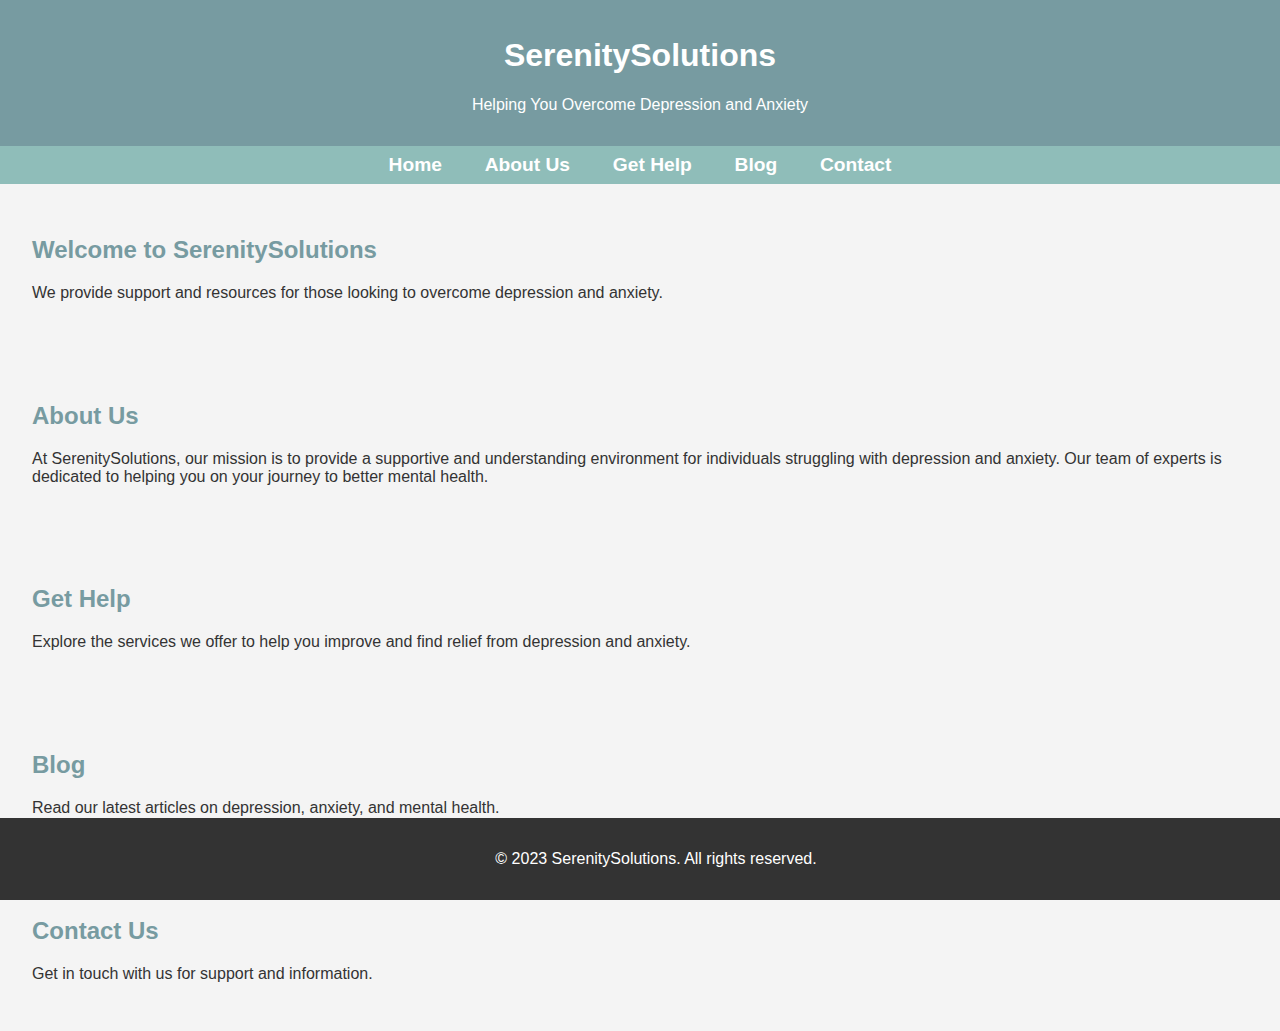
<file: index.html>
<!DOCTYPE html>
<html lang="en">

<head>
    <meta charset="UTF-8">
    <meta name="viewport" content="width=device-width, initial-scale=1.0">
    <title>SerenitySolutions - Helping You Thrive</title>
    <link rel="stylesheet" href="sizeindependent.css">
    <style>

        a {
            text-decoration: none;
        }

        body {
        font-family: 'Segoe UI', Tahoma, Geneva, Verdana, sans-serif;
        margin: 0;
        padding: 0;
        background-color: #f4f4f4;
        color: #333;
    }

    header {
        background-color: #779BA1;
        color: #fff;
        padding: 1em;
        text-align: center;
    }

    nav {
        background-color: #8FBDB9;
        padding: 0.5em;
        text-align: center;
    }
    nav a {
            color: #779BA1;
            text-decoration: none;
            margin: 0 1em;
            font-weight: bold;
            font-size: 1.2em;
        }

        nav a:hover {
            color: #070707; /* Change color on hover if desired */
        }
    
        body {
            font-family: Arial, sans-serif;
            margin: 0;
            padding: 0;
            background-color: #f4f4f4;
            color: #333;
        }

        header {
            background-color: #779BA1;
            color: #fff;
            padding: 1em;
            text-align: center;
        }

        nav {
            background-color: #8FBDB9;
            padding: 0.5em;
            text-align: center;
        }

        nav a {
            color: #fff;
            text-decoration: none;
            margin: 0 1em;
        }

        section {
            padding: 2em;
        }

        section h2 {
            color: #779BA1;
        }

        footer {
            background-color: #333;
            color: #fff;
            text-align: center;
            padding: 1em;
            position: fixed;
            width: 100%;
            bottom: 0;
        }

    


    </style>
</head>

<body>
    <header>
        <h1>SerenitySolutions</h1>
        <p>Helping You Overcome Depression and Anxiety</p>
    </header>
    
    <nav>
        <a href="index.html">Home</a>
        <a href="about.html">About Us</a>
        <a href="Services.html">Get Help</a>
        <a href="#blog">Blog</a>
        <a href="contact.html">Contact</a>
    </nav>
    
    <section id="home">
        <h2>Welcome to SerenitySolutions</h2>
        <p>We provide support and resources for those looking to overcome depression and anxiety.</p>
        <!-- Add more engaging content here -->
    </section>

    <section id="about">
        <a href="about.html" class="special-link"><h2>About Us</h2></a>
        <p>At SerenitySolutions, our mission is to provide a supportive and understanding environment for individuals struggling with depression and anxiety. Our team of experts is dedicated to helping you on your journey to better mental health.</p>
        
    </section>

    <section id="Services">
        <a href="Services.html" class="special-link"><h2>Get Help</h2></a>
        <p>Explore the services we offer to help you improve and find relief from depression and anxiety.</p>
        <!-- List your services with details -->
    </section>

    <section id="blog">
        <h2>Blog</h2>
        <p>Read our latest articles on depression, anxiety, and mental health.</p>
        <!-- Share helpful content and resources -->
    </section>

    <section id="contact">
        <a href="contact.html" class="special-link"><h2>Contact Us</h2></a> 
        <p>Get in touch with us for support and information.</p>
        <!-- Include a contact form or contact details -->
    </section>

    <footer>
        <p>&copy; 2023 SerenitySolutions. All rights reserved.</p>
    </footer>
</body>

</html>
</file>
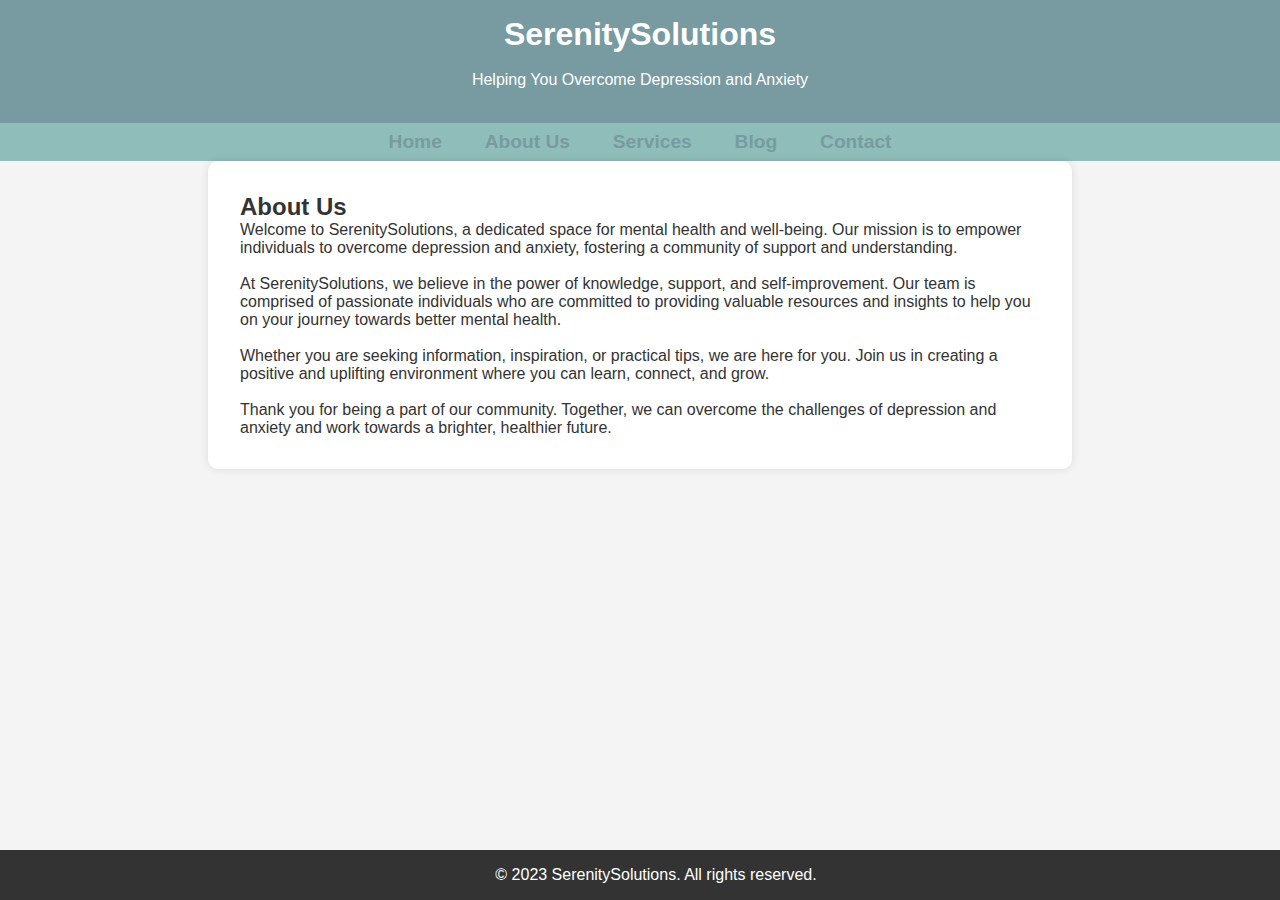
<file: about.html>
<!DOCTYPE html>
<html lang="en">

<head>
    <meta charset="UTF-8">
    <meta name="viewport" content="width=device-width, initial-scale=1.0">
    <title>About Us - SerenitySolutions</title>
    <link rel="stylesheet" href="styles.css">
    <link rel="stylesheet" href="sizeindependent.css">
    <!-- Link to your main stylesheet -->


<style>
    body {
        font-family: 'Segoe UI', Tahoma, Geneva, Verdana, sans-serif;
        margin: 0;
        padding: 0;
        background-color: #f4f4f4;
        color: #333;
    }

    header {
        background-color: #779BA1;
        color: #fff;
        padding: 1em;
        text-align: center;
    }

    nav {
        background-color: #8FBDB9;
        padding: 0.5em;
        text-align: center;
    }
    nav a {
            color: #779BA1;
            text-decoration: none;
            margin: 0 1em;
            font-weight: bold;
            font-size: 1.2em;
        }

        nav a:hover {
            color: #ffffff; /* Change color on hover if desired */
        }

        footer {
            background-color: #333;
            color: #fff;
            text-align: center;
            padding: 1em;
            position: fixed;
            width: 100%;
            bottom: 0;
        }
    </style>
</head>

<body>
    <header>
        <h1>SerenitySolutions</h1> <br>
        <p>Helping You Overcome Depression and Anxiety</p>
        <br>
    </header>

    <nav>
        <a href="index.html">Home</a>
        <a href="about.html">About Us</a>
        <a href="Services.html">Services</a>
        <a href="#blog">Blog</a>
        <a href="contact.html">Contact</a>
    </nav>

    <section id="about">
        <h2>About Us</h2>
        <p>Welcome to SerenitySolutions, a dedicated space for mental health and well-being. Our mission is to empower individuals to overcome depression and anxiety, fostering a community of support and understanding.</p>
        <br>
        <p>At SerenitySolutions, we believe in the power of knowledge, support, and self-improvement. Our team is comprised of passionate individuals who are committed to providing valuable resources and insights to help you on your journey towards better mental health.</p>
        <br>
        <p>Whether you are seeking information, inspiration, or practical tips, we are here for you. Join us in creating a positive and uplifting environment where you can learn, connect, and grow.</p>
        <br>
        <p>Thank you for being a part of our community. Together, we can overcome the challenges of depression and anxiety and work towards a brighter, healthier future.</p>
    </section>

    <footer>
        <p>&copy; 2023 SerenitySolutions. All rights reserved.</p>
    </footer>
</body>

</html>
</file>
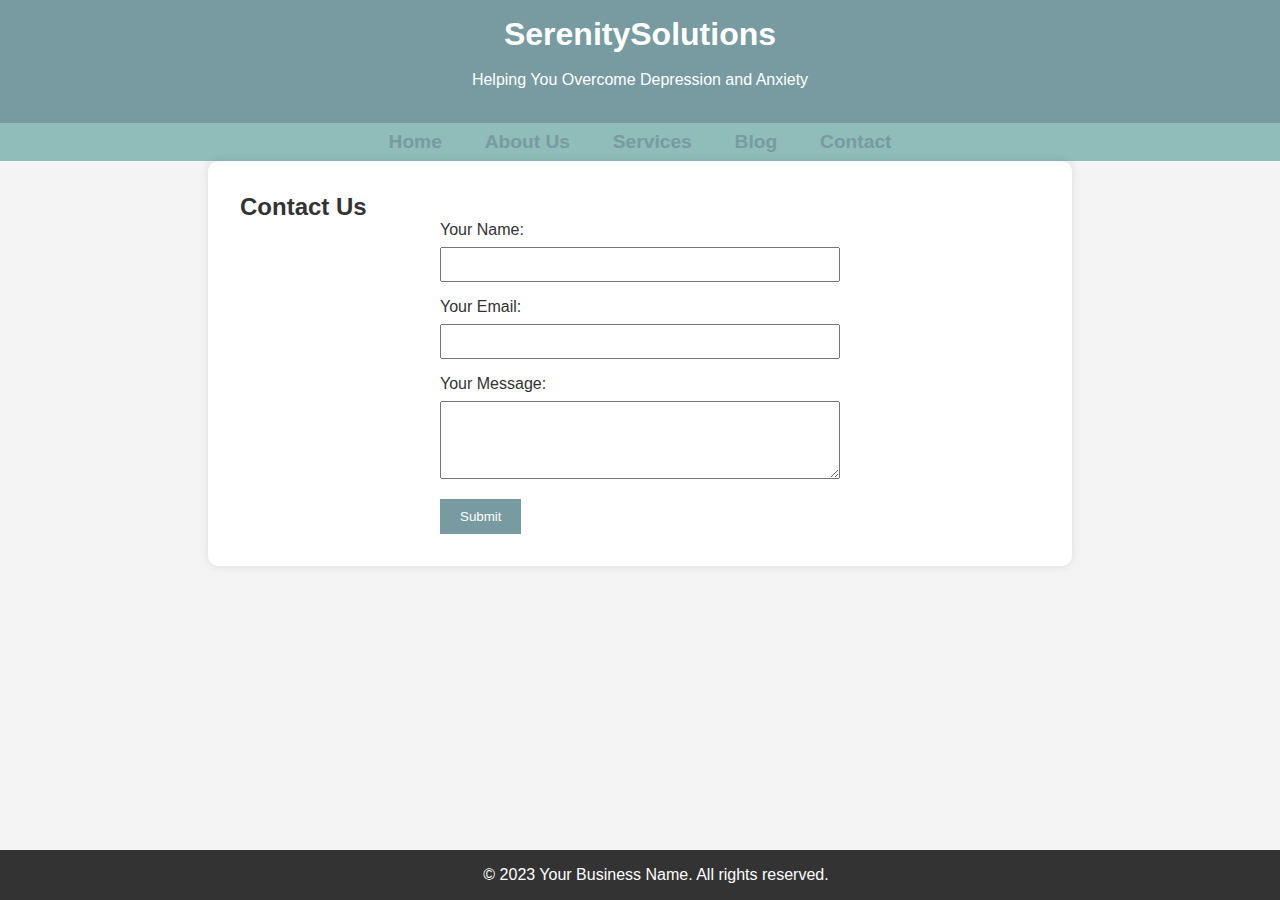
<file: contact.html>
<!DOCTYPE html>
<html lang="en">

<head>
    <meta charset="UTF-8">
    <meta name="viewport" content="width=device-width, initial-scale=1.0">
    <title>Contact Us - SerenitySolutions </title>
    <link rel="stylesheet" href="styles.css">
    <link rel="stylesheet" href="sizeindependent.css">
    <!-- Link to your main stylesheet -->
    <style>
        /* Add styling specific to the contact form */
        form {
            max-width: 400px;
            margin: 0 auto;
        }

        label {
            display: block;
            margin-bottom: 8px;
        }

        input, textarea {
            width: 100%;
            padding: 8px;
            margin-bottom: 16px;
            box-sizing: border-box;
        }

        button {
            background-color: #779BA1;
            color: #fff;
            padding: 10px 20px;
            border: none;
            cursor: pointer;
        }

        button:hover {
            background-color: #567981;
        }
    </style>
</head>

<body>
    <header>
        <h1>SerenitySolutions</h1><br>
        <p>Helping You Overcome Depression and Anxiety</p><br>
    </header>

    <nav>
        <a href="index.html">Home</a>
        <a href="about.html">About Us</a>
        <a href="Services.html">Services</a>
        <a href="#blog">Blog</a>
        <a href="contact.html">Contact</a>
    </nav>

    <section id="contact">
        <h2>Contact Us</h2>
        <form id="contactForm">
            <label for="name">Your Name:</label>
            <input type="text" id="name" name="name" required autocomplete="name">

            <label for="email">Your Email:</label>
            <input type="email" id="email" name="email" required autocomplete="email">

            <label for="message">Your Message:</label>
            <textarea id="message" name="message" rows="4" required autocomplete="message"></textarea>

            <button type="button" onclick="submitForm()">Submit</button>
        </form>
    </section>

    <!-- Rest of your HTML content -->

    <footer>
        <p>&copy; 2023 Your Business Name. All rights reserved.</p>
    </footer>

    <script>
        function submitForm() {
            // Get form values
            var name = document.getElementById("name").value;
            var email = document.getElementById("email").value;
            var message = document.getElementById("message").value;

            // You can add further validation or processing logic here

            // Display a simple alert for demonstration purposes
            alert("Form submitted!\nName: " + name + "\nEmail: " + email + "\nMessage: " + message);
        }
    </script>
</body>

</html>
</file>
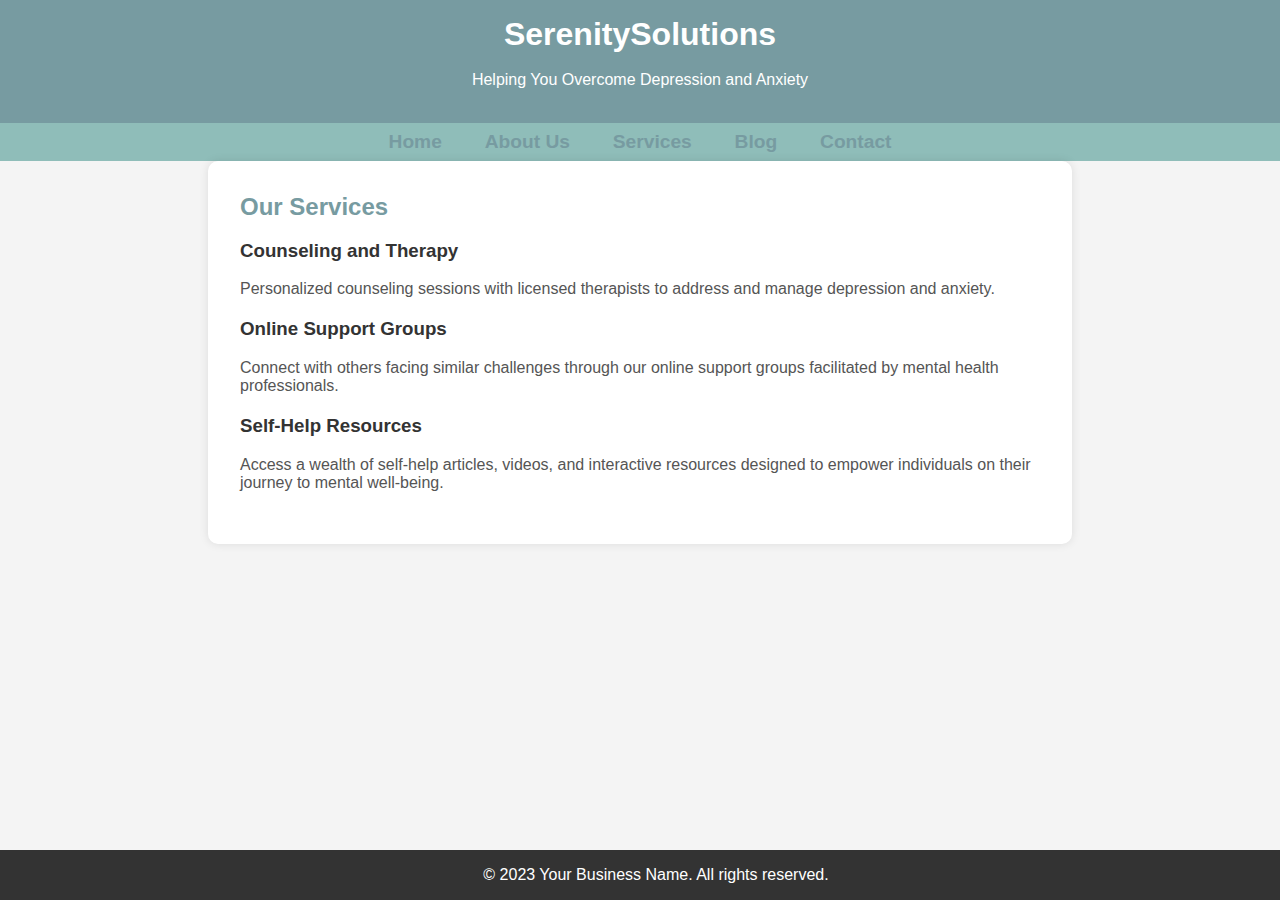
<file: Services.html>
<!DOCTYPE html>
<html lang="en">

<head>
    <meta charset="UTF-8">
    <meta name="viewport" content="width=device-width, initial-scale=1.0">
    <title>Get Help - SerenitySolutions </title>
    <link rel="stylesheet" href="styles.css">
    <link rel="stylesheet" href="sizeindependent.css">
    <!-- Link to your main stylesheet -->
    <style>
        /* Add styling specific to the services section */
        section {
            max-width: 800px;
            margin: 0 auto;
            padding: 2em;
            background-color: #ffffff;
            border-radius: 10px;
            box-shadow: 0 0 10px rgba(0, 0, 0, 0.1);
            margin-bottom: 20px;
        }

        h2 {
            color: #779BA1;
        }

        .service {
            margin-bottom: 20px;
        }

        .service h3 {
            color: #333;
        }

        .service p {
            color: #555;
        }
    </style>
</head>

<body>
    <header>
        <h1>SerenitySolutions</h1><br>
        <p>Helping You Overcome Depression and Anxiety</p><br>
    </header>

    <nav>
        <a href="index.html">Home</a>
        <a href="about.html">About Us</a>
        <a href="Services.html">Services</a>
        <a href="#blog">Blog</a>
        <a href="contact.html">Contact</a>
    </nav>

    <section id="services">
        <h2>Our Services</h2>

        <div class="service">
            <h3>Counseling and Therapy</h3>
            <p>Personalized counseling sessions with licensed therapists to address and manage depression and anxiety.</p>
        </div>

        <div class="service">
            <h3>Online Support Groups</h3>
            <p>Connect with others facing similar challenges through our online support groups facilitated by mental health professionals.</p>
        </div>

        <div class="service">
            <h3>Self-Help Resources</h3>
            <p>Access a wealth of self-help articles, videos, and interactive resources designed to empower individuals on their journey to mental well-being.</p>
        </div>

        <!-- Add more services as needed -->

    </section>

    <!-- Rest of your HTML content -->

    <footer>
        <p>&copy; 2023 Your Business Name. All rights reserved.</p>
    </footer>
</body>

</html>
</file>
<file: sizeindependent.css>
/* Styles specific to the contact form */
form {
    max-width: 80%;
    margin: 0 auto;
}

label {
    display: block;
    margin-bottom: 8px;
}

input,
textarea {
    width: 100%;
    padding: 8px;
    margin-bottom: 16px;
    box-sizing: border-box;
}

button {
    background-color: #779BA1;
    color: #fff;
    padding: 10px 20px;
    border: none;
    cursor: pointer;
}

button:hover {
    background-color: #567981;
}

/* Responsive Typography */
body {
    font-size: 16px; /* Base font size */
}

@media only screen and (max-width: 600px) {
    /* Adjust styles for screens up to 600px wide */
    body {
        font-size: 14px;
    }
}

/* Fluid Images */
img {
    max-width: 100%;
    height: auto;
}

/* Fluid Containers */
.container {
    max-width: 1200px;
    width: 80%;
    margin: 0 auto;
}
</file>
<file: styles.css>
/* Reset some default styles */
body, h1, h2, p {
    margin: 0;
    padding: 0;
}

body {
    font-family: 'Segoe UI', Tahoma, Geneva, Verdana, sans-serif;
    background-color: #f4f4f4;
    color: #333;
}

header {
    background-color: #779BA1;
    color: #fff;
    padding: 1em;
    text-align: center;
}

nav {
    background-color: #8FBDB9;
    padding: 0.5em;
    text-align: center;
}

nav a {
    color: #779BA1;
    text-decoration: none;
    margin: 0 1em;
    font-weight: bold;
    font-size: 1.2em;
}

nav a:hover {
    color: #ffffff;
}

section {
    max-width: 800px;
    margin: 0 auto;
    padding: 2em;
    background-color: #ffffff;
    border-radius: 10px;
    box-shadow: 0 0 10px rgba(0, 0, 0, 0.1);
    margin-bottom: 20px;
}

form {
    max-width: 400px;
    margin: 0 auto;
}

label {
    display: block;
    margin-bottom: 8px;
}

input,
textarea {
    width: 100%;
    padding: 8px;
    margin-bottom: 16px;
    box-sizing: border-box;
}

button {
    background-color: #779BA1;
    color: #fff;
    padding: 10px 20px;
    border: none;
    cursor: pointer;
}

button:hover {
    background-color: #567981;
}

footer {
    background-color: #333;
    color: #fff;
    text-align: center;
    padding: 1em;
    position: fixed;
    width: 100%;
    bottom: 0;
}
</file>
